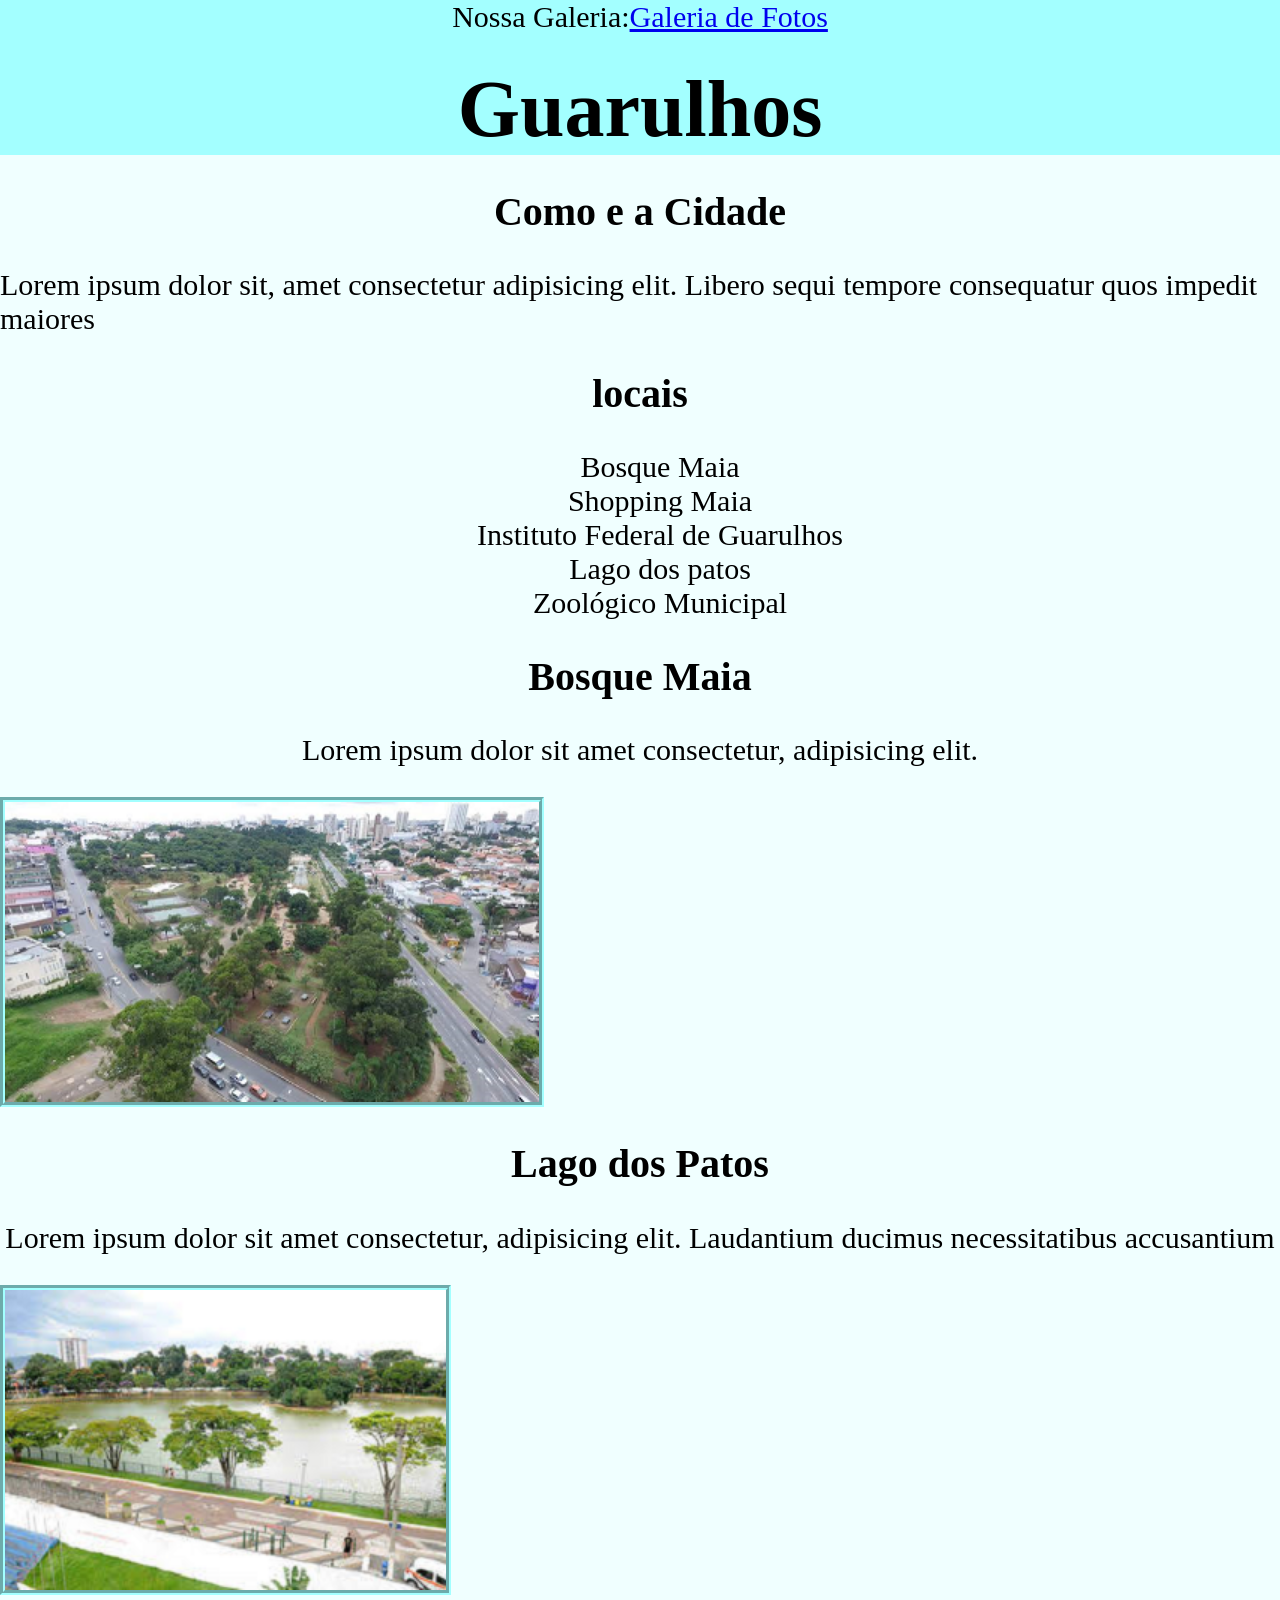
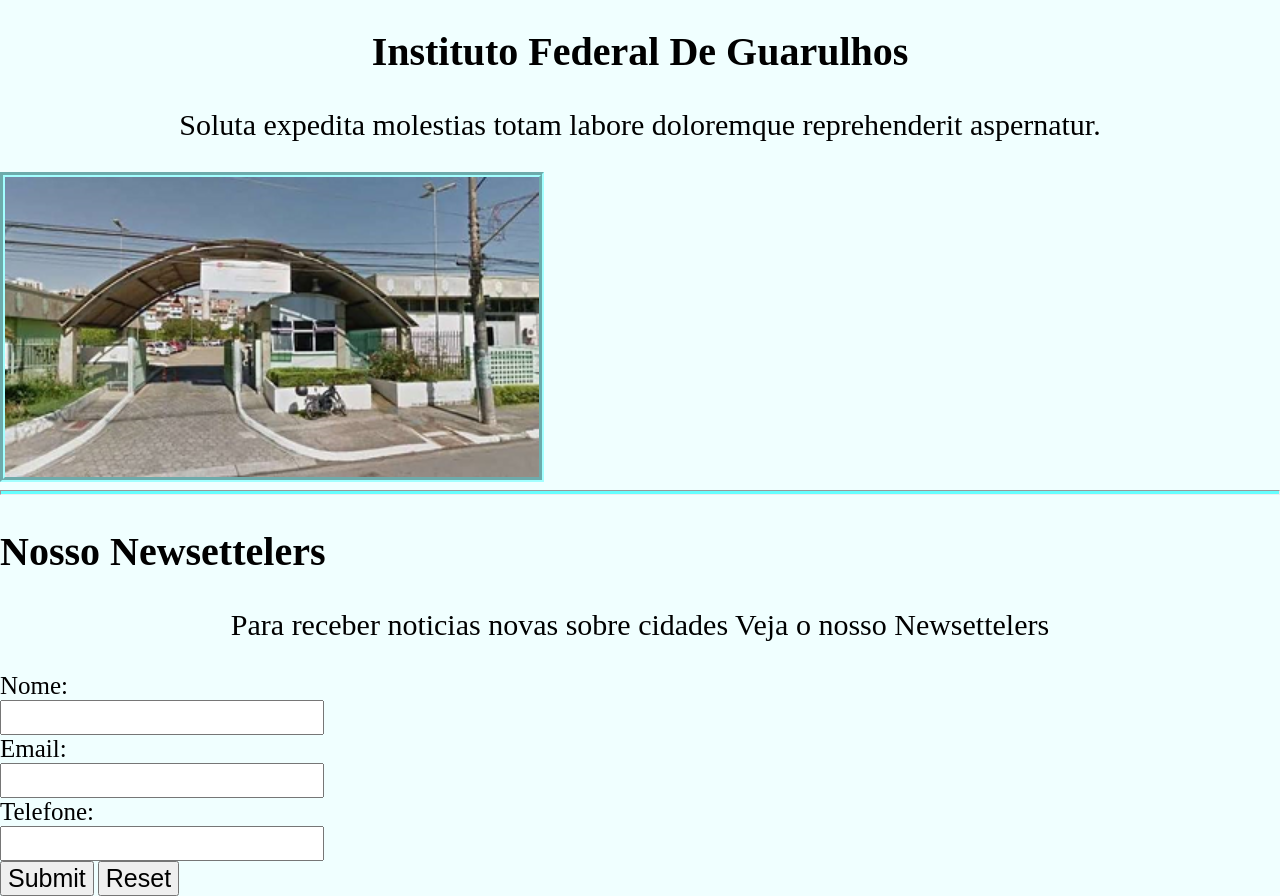
<file: INDEX.html>
<!DOCTYPE html>
<html lang="en">
<head>
    <link rel="Stylesheet" href="CSS/Cidade.CSS">
    <meta charset="UTF-8">
    <meta name="viewport" content="width=device-width, initial-scale=1.0">
    <title>Minha Cidade</title>
</head>
<body>
    <header class="Cabeçalho">
    <p class="galeria">Nossa Galeria:<a href="galeria.html">Galeria de Fotos</a></p>    
    <h1 id="Titulo">Guarulhos</h1>
    </header>
    <main>
<section>
    <h2>Como e a Cidade</h2>
    <p>Lorem ipsum dolor sit, amet consectetur adipisicing elit. Libero sequi tempore consequatur quos impedit maiores</p>
</section>
<section>
<h2>locais</h2>
    <ul>
        <li>Bosque Maia</li>
        <li>Shopping Maia</li>
        <li>Instituto Federal de Guarulhos</li>
        <li>Lago dos patos</li>
        <li>Zoológico Municipal</li>
    </ul>
<article>
    <h2>Bosque Maia</h2>
    <p>Lorem ipsum dolor sit amet consectetur, adipisicing elit.</p>
    <img src="imagens/bosque_maia_fix.png" alt="Um Campo Verde em forma de V com ruas do lado" class="foto borda">
</article>
<article>
    <h2>Lago dos Patos</h2>
    <p>Lorem ipsum dolor sit amet consectetur, adipisicing elit. Laudantium ducimus necessitatibus accusantium</p>
    <img src="imagens/lago_patos_fix.png" alt="Um lago com arvores ao seu redor e um caminho na sua frente" class="foto borda">
</article>
    <article>
    <h2>Instituto Federal De Guarulhos</h2>
    <p> Soluta expedita molestias totam labore doloremque reprehenderit aspernatur.</p>
    <img src="imagens/ifsp_gru_fix.png" alt="Portão Redondo com uma portaria" class="foto borda">
</article>
</section>
<hr>
<section class="Formulario">
   
<h2 class="News">Nosso Newsettelers</h2>
<p>Para receber noticias novas sobre cidades Veja o nosso Newsettelers</p>
</section>
<form>
    <label for="Nome">Nome:</label><br>
    <input type="text" id="Nome" name="Nome"><br>
        <label for="Email">Email:</label><br>
    <input type="email" id="Email" name="Email" requerido><br>
        <label for="Telefone">Telefone:</label><br>
    <input type="tel" id="Telefone" name="Telefone"><br>
    <input type="submit" name="Aceitar">
    <input type="reset" name="Resetar">
</form>
</main>
</body>
</html>
</file>
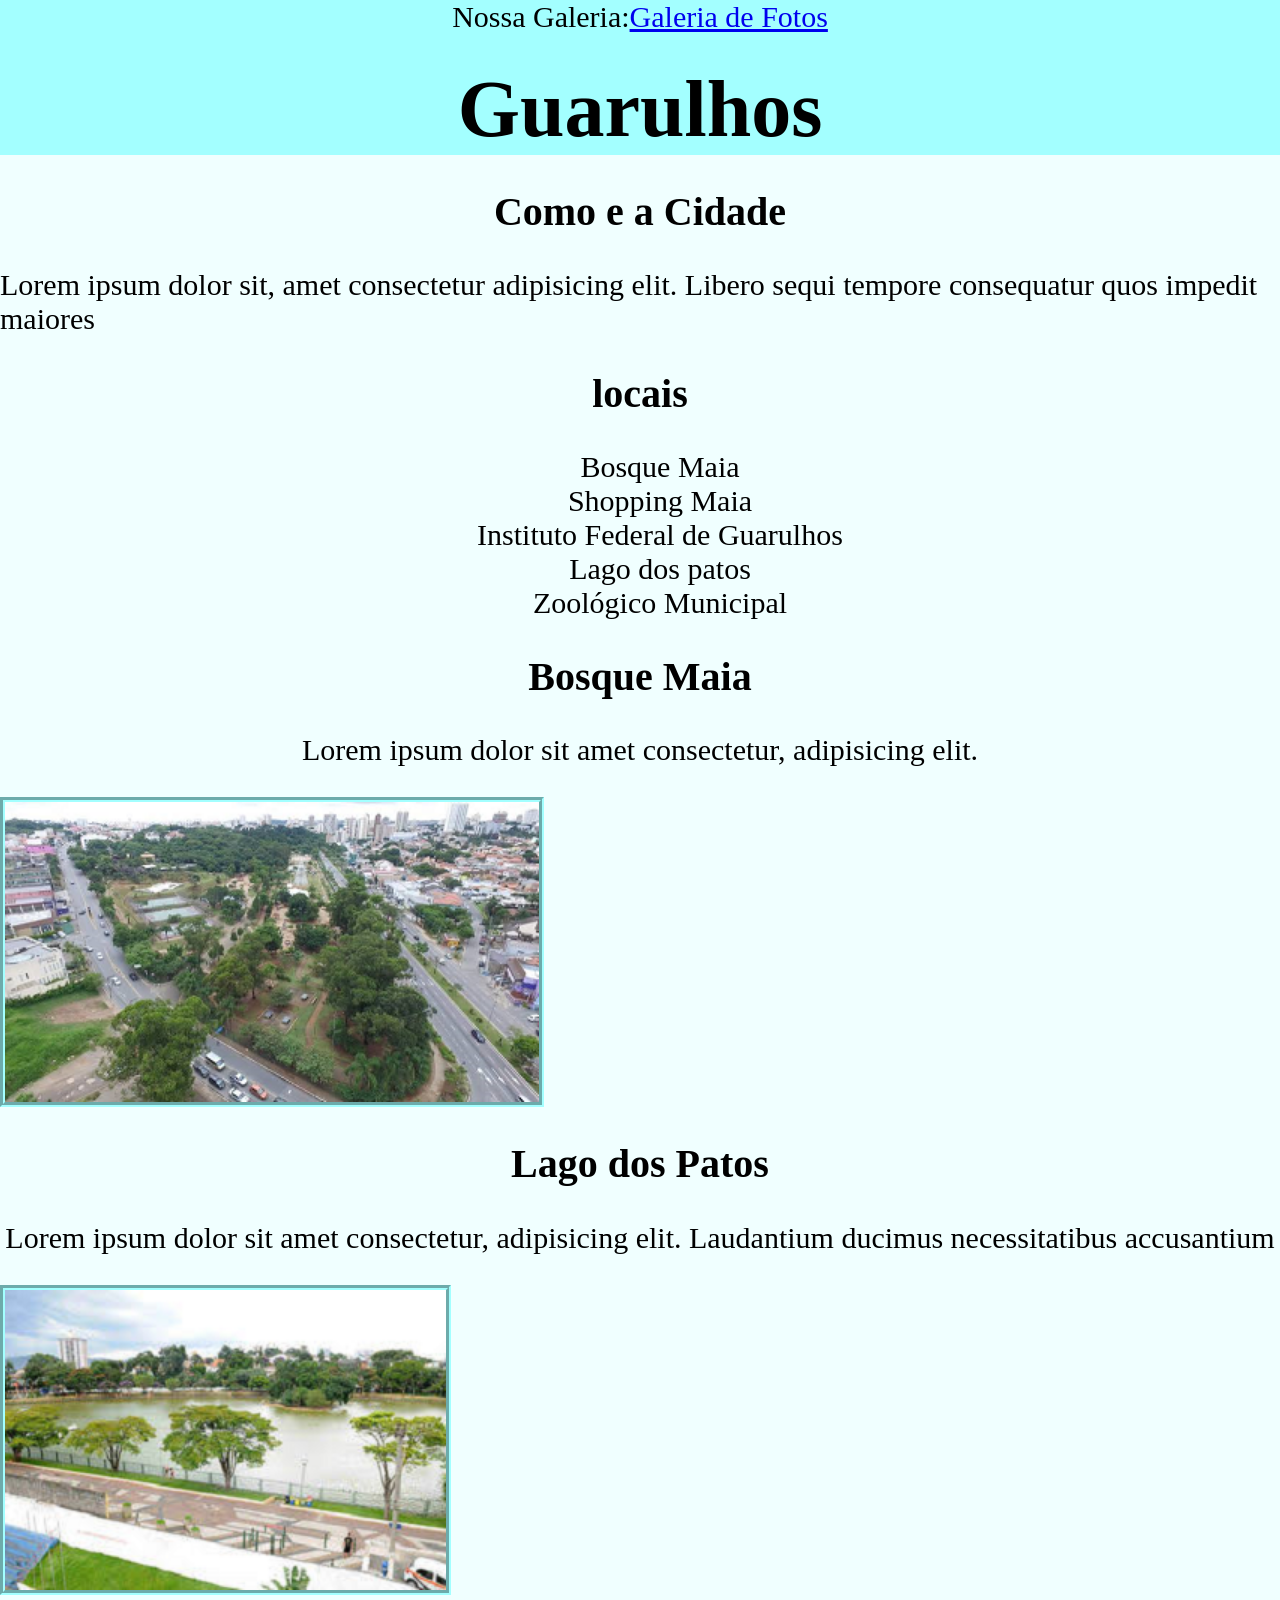
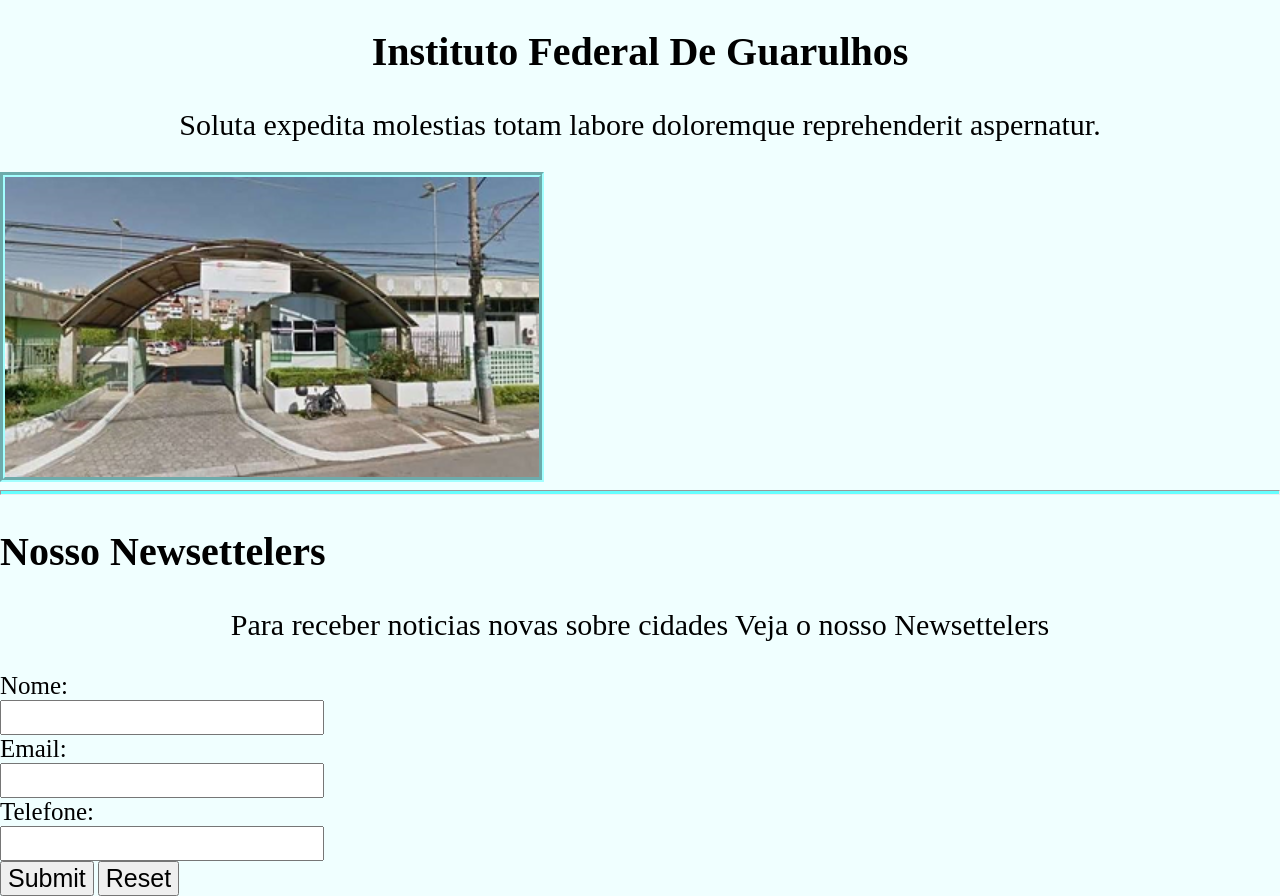
<file: index.html>
<!DOCTYPE html>
<html lang="en">
<head>
    <link rel="Stylesheet" href="CSS/Cidade.CSS">
    <meta charset="UTF-8">
    <meta name="viewport" content="width=device-width, initial-scale=1.0">
    <title>Minha Cidade</title>
</head>
<body>
    <header class="Cabeçalho">
    <p class="galeria">Nossa Galeria:<a href="galeria.html">Galeria de Fotos</a></p>    
    <h1 id="Titulo">Guarulhos</h1>
    </header>
    <main>
<section>
    <h2>Como e a Cidade</h2>
    <p>Lorem ipsum dolor sit, amet consectetur adipisicing elit. Libero sequi tempore consequatur quos impedit maiores</p>
</section>
<section>
<h2>locais</h2>
    <ul>
        <li>Bosque Maia</li>
        <li>Shopping Maia</li>
        <li>Instituto Federal de Guarulhos</li>
        <li>Lago dos patos</li>
        <li>Zoológico Municipal</li>
    </ul>
<article>
    <h2>Bosque Maia</h2>
    <p>Lorem ipsum dolor sit amet consectetur, adipisicing elit.</p>
    <img src="imagens/bosque_maia_fix.png" alt="Um Campo Verde em forma de V com ruas do lado" class="foto borda">
</article>
<article>
    <h2>Lago dos Patos</h2>
    <p>Lorem ipsum dolor sit amet consectetur, adipisicing elit. Laudantium ducimus necessitatibus accusantium</p>
    <img src="imagens/lago_patos_fix.png" alt="Um lago com arvores ao seu redor e um caminho na sua frente" class="foto borda">
</article>
    <article>
    <h2>Instituto Federal De Guarulhos</h2>
    <p> Soluta expedita molestias totam labore doloremque reprehenderit aspernatur.</p>
    <img src="imagens/ifsp_gru_fix.png" alt="Portão Redondo com uma portaria" class="foto borda">
</article>
</section>
<hr>
<section class="Formulario">
   
<h2 class="News">Nosso Newsettelers</h2>
<p>Para receber noticias novas sobre cidades Veja o nosso Newsettelers</p>
</section>
<form>
    <label for="Nome">Nome:</label><br>
    <input type="text" id="Nome" name="Nome"><br>
        <label for="Email">Email:</label><br>
    <input type="email" id="Email" name="Email" requerido><br>
        <label for="Telefone">Telefone:</label><br>
    <input type="tel" id="Telefone" name="Telefone"><br>
    <input type="submit" name="Aceitar">
    <input type="reset" name="Resetar">
</form>
</main>
</body>
</html>
</file>
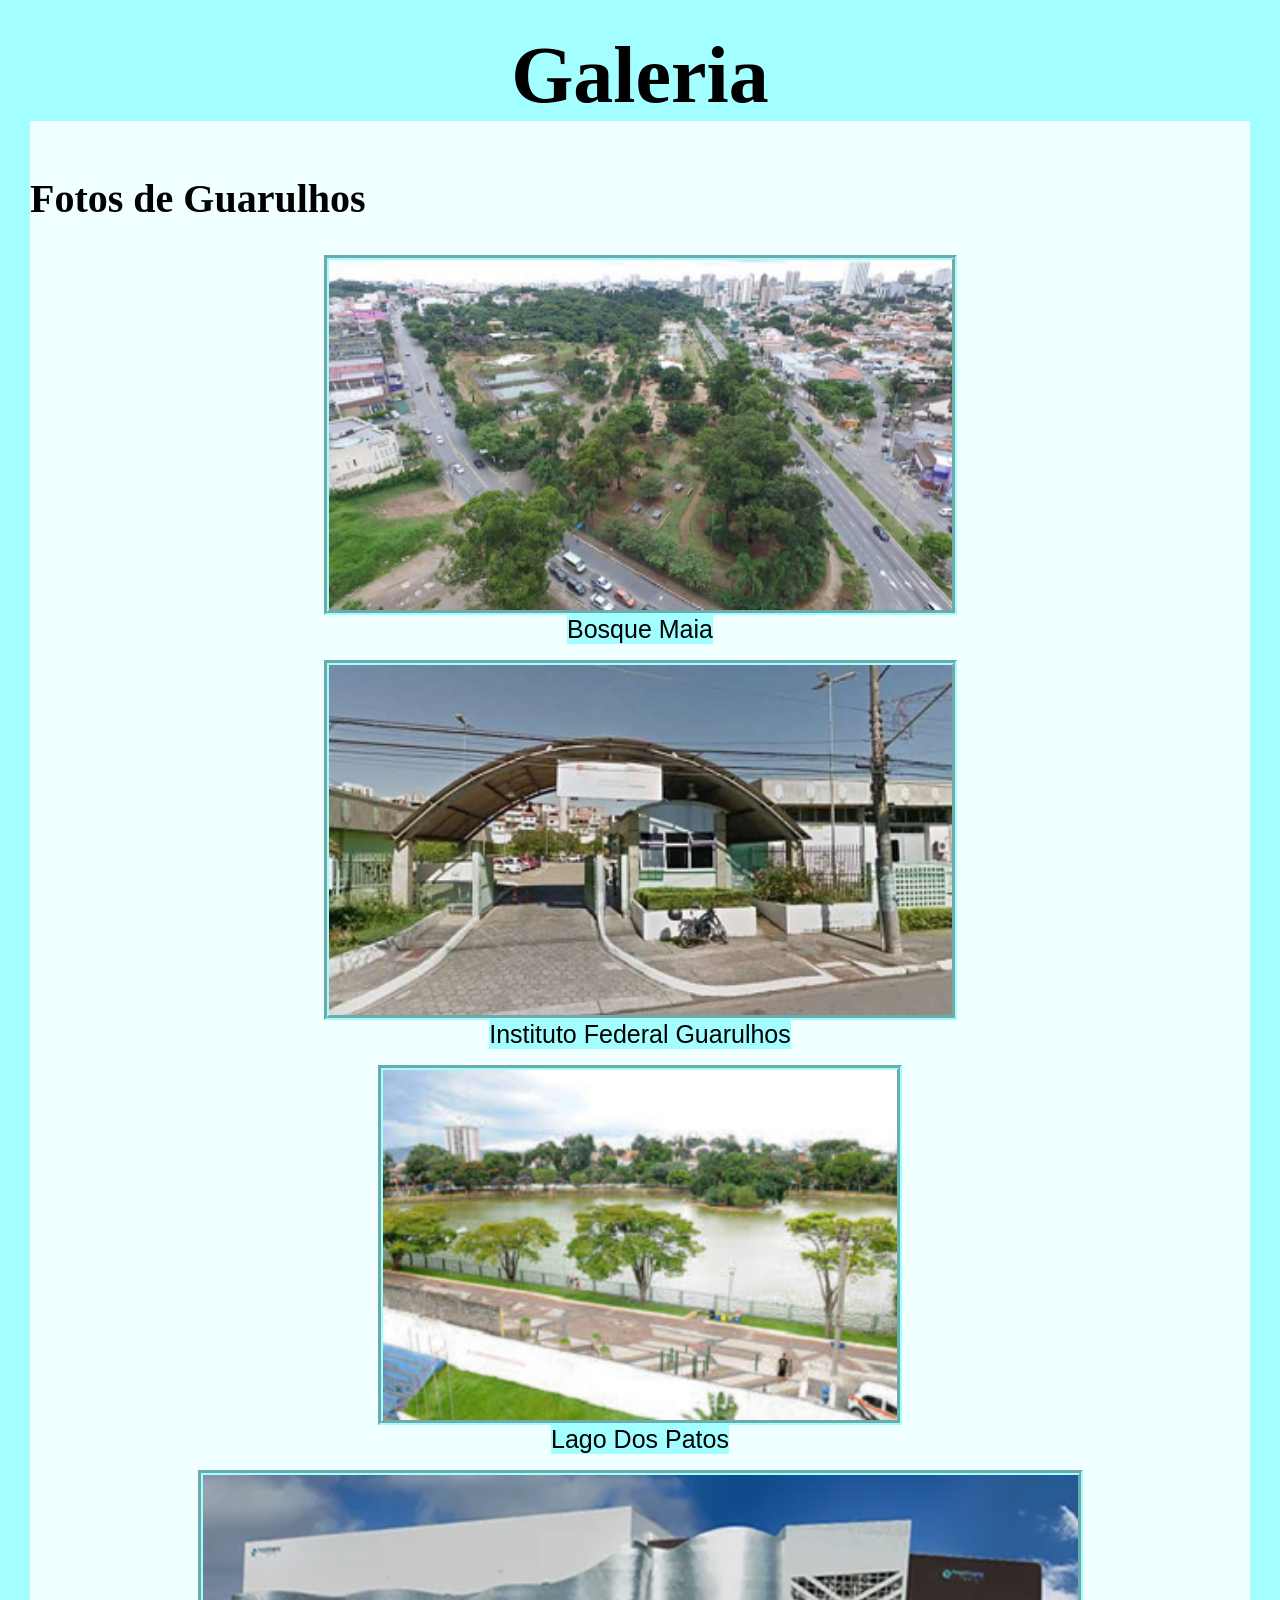
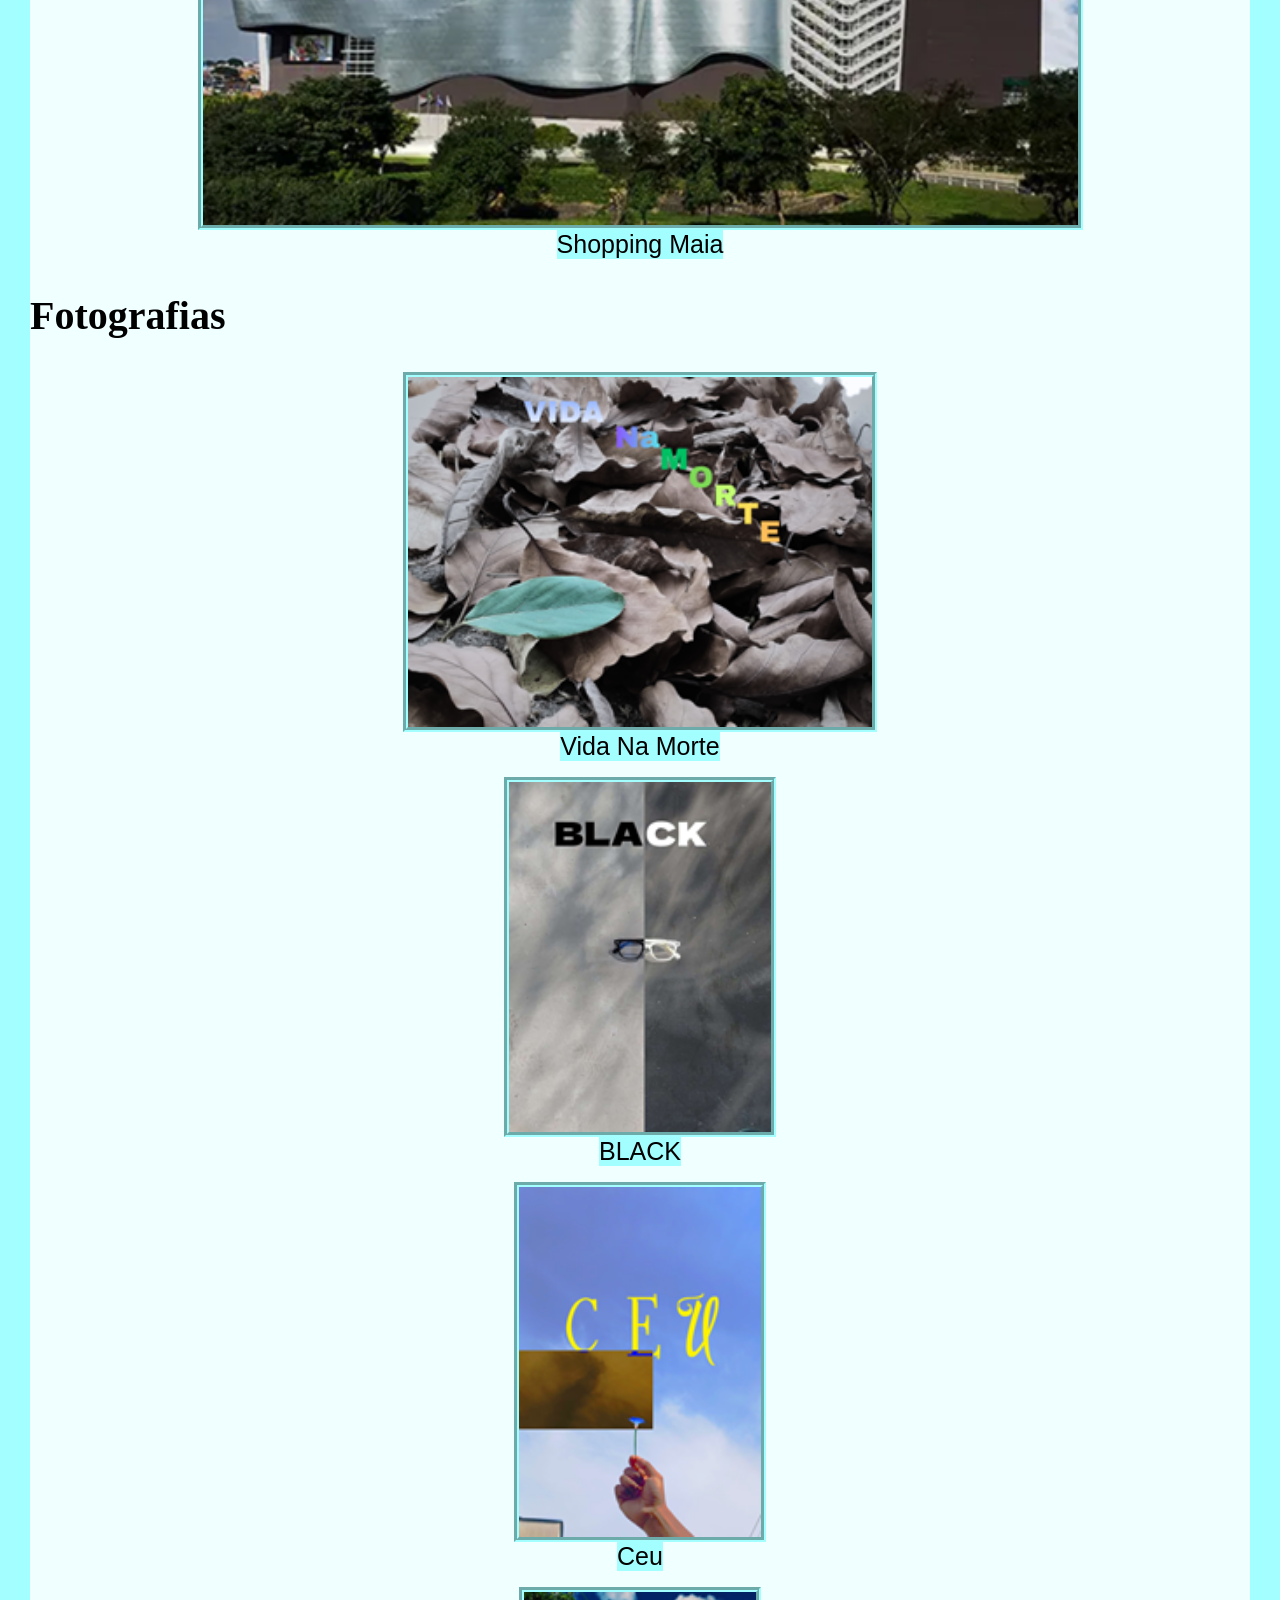
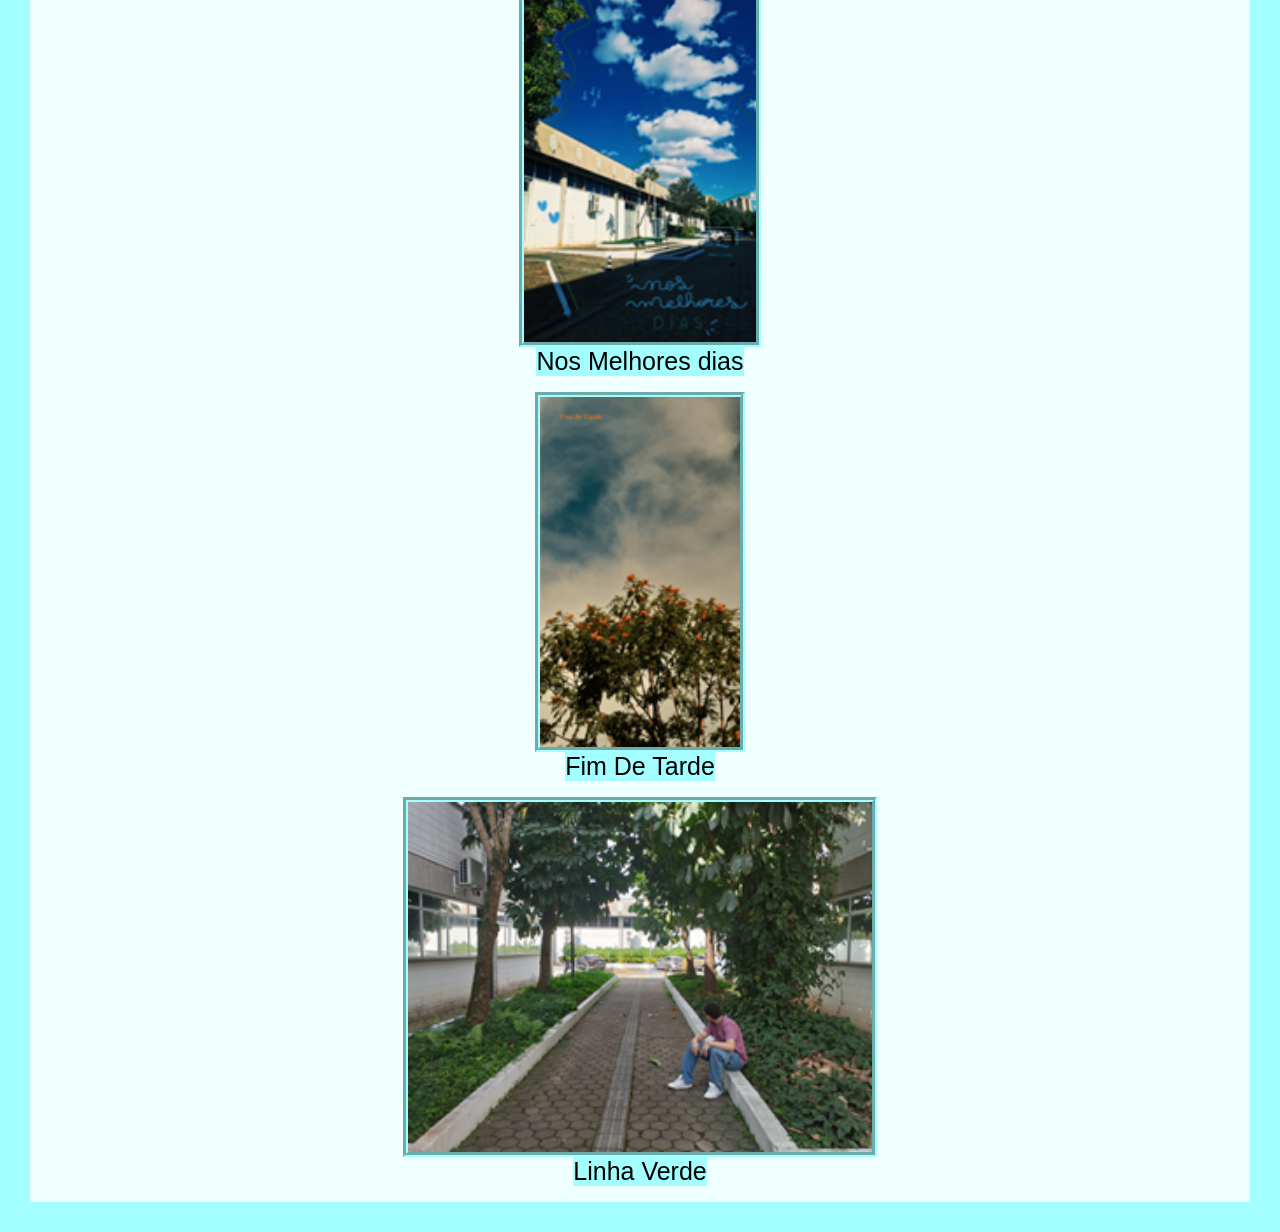
<file: galeria.html>
<!DOCTYPE html>
<html lang="en">
<head>
    <link rel="Stylesheet" href="CSS/Galeria.css">
    <meta charset="UTF-8">
    <meta http-equiv="X-UA-Compatible" content="IE=edge">
    <meta name="viewport" content="width=device-width, initial-scale=1.0">
    <title>Galeria</title>
</head>
<body>
    <header class="Cabeçalho">
        <H1 class="Titulo">Galeria</H1>
    </header>
    <main>
        <section>
             <h2>Fotos de <a href="index.html">Guarulhos</a></h2>
             <figure class="painel">
             <img src="imagens/bosque_maia_fix.png" alt="Um Campo Verde em forma de V com ruas do lado" class="borda">
             <figcaption>Bosque Maia</figcaption>
            </figure>
             <figure class="painel">
             <img src="imagens/ifsp_gru_fix.png" alt="Portão Redondo Do Instituto Federal" class="borda">
             <figcaption>Instituto Federal Guarulhos</figcaption>
            </figure>
            <figure class="painel">
             <img src="imagens/lago_patos_fix.png" alt="Um lago com arvores ao seu redor e um caminho na sua frente" class="borda">
             <figcaption>Lago Dos Patos</figcaption>
            </figure>
            <figure class="painel">
             <img src="imagens/shopping-maia-fix.png" alt="Um grande shopping" class="borda">
             <figcaption>Shopping Maia</figcaption>
             </figure>
        </section>
        <section>
        <h2>Fotografias</h2>
             <figure class="painel">
             <img src="imagens/A VIDA NA MORTE-fix.png" alt="" class="borda">
             <figcaption>Vida Na Morte</figcaption>
            </figure>
            <figure class="painel">
             <img src="imagens/BLACK-fix.png" alt="" class="borda">
             <figcaption>BLACK</figcaption>
            </figure>
            <figure class="painel">
             <img src="imagens/ceu-fix.png" alt="" class="borda">
             <figcaption>Ceu</figcaption>
            </figure>
            <figure class="painel">
             <img src="imagens/dias-fix.png" alt="" class="borda">
             <figcaption>Nos Melhores dias</figcaption>
            </figure>
            <figure class="painel">
             <img src="imagens/fim-de-tarde-fix.png" alt="" class="borda">
             <figcaption>Fim De Tarde</figcaption>
            </figure>
            <figure class="painel">
             <img src="imagens/Linha-verde.png" alt="" class="borda">
             <figcaption>Linha Verde</figcaption>
            </figure>
    </section>
    </main>
</body>
</html>
</file>
<file: CSS/Cidade.CSS>
P,li{
    justify-content:center;
    display: flex;
    font-size: 30px;
}
#Titulo{
    justify-content:center;
    display: flex;
    font-size: 80px;
    font-weight: bolder;
    margin: 0px;
}
h2{
    justify-content:center;
    display: flex;
    font-size: 40px;
    font-weight: bold;
}
.Formulario{
    justify-self: flex-start;
    font-size: 40px;
}
form input,form label{
    font-size: 25px;
}
form input:hover{
    background-color: antiquewhite;
}
body{
    background-color: azure;
    margin: 0px;
}
.Cabeçalho{
    background-color: rgb(163, 255, 255);
}
.foto{
    display: flex;
    justify-self:center;
    width: auto;
    height: 300px;
}
.borda{
    border-width: 5px;
    border-color: rgb(163, 255, 255);
    border-style: groove;
}
hr{
    height: 3px;
    width:auto;
    background-color: rgb(100, 255, 255);
}
.News{
    font-weight: bold;
    display: flex;
    justify-content: flex-start;
}
input:hover[requerido]{
    background-color: rgb(255, 206, 206);
    border-color: red;
    border-width: 1px;
}
.galeria{
    margin-top: 0px;
    justify-self: flex-start;
}
</file>
<file: CSS/Galeria.css>
h1{
    font-size: 80px;
    font-weight: bolder;
}
h2{
    font-size: 40px;
    font-weight: bold;
    justify-self: center;
    align-self: center;
}
figcaption{
    font-size: 25px;
    font-family: 'Franklin Gothic Medium', 'Arial Narrow', Arial, sans-serif;
    background-color: rgb(163, 255, 255);
}
.Titulo{
    justify-content:center;
    display: flex;
    font-size: 80px;
    font-weight: bolder;
    margin-top: 0px;
    margin-left: 0px;
    margin-right: 0px;
}
.Cabeçalho{
    background-color: rgb(163, 255, 255);
}
body{
    background-color: azure;
    margin: 0px;
    border: 30px solid rgb(163, 255, 255);
}
.borda{
    border-width: 5px;
    border-color: rgb(163, 255, 255);
    border-style: groove;
    height: 350px;
    width: auto;
}
.painel{
    display: flex;
    justify-content:center;
    flex-wrap: wrap;
    flex-direction: column;
    align-content: center;
}
figcaption{
    flex-direction: flex;
    justify-content: center;
    align-self: center;
}
a{
    text-decoration: none;
    color: black;
}
a:hover{
    color: rgb(209, 87, 87);
}
</file>
